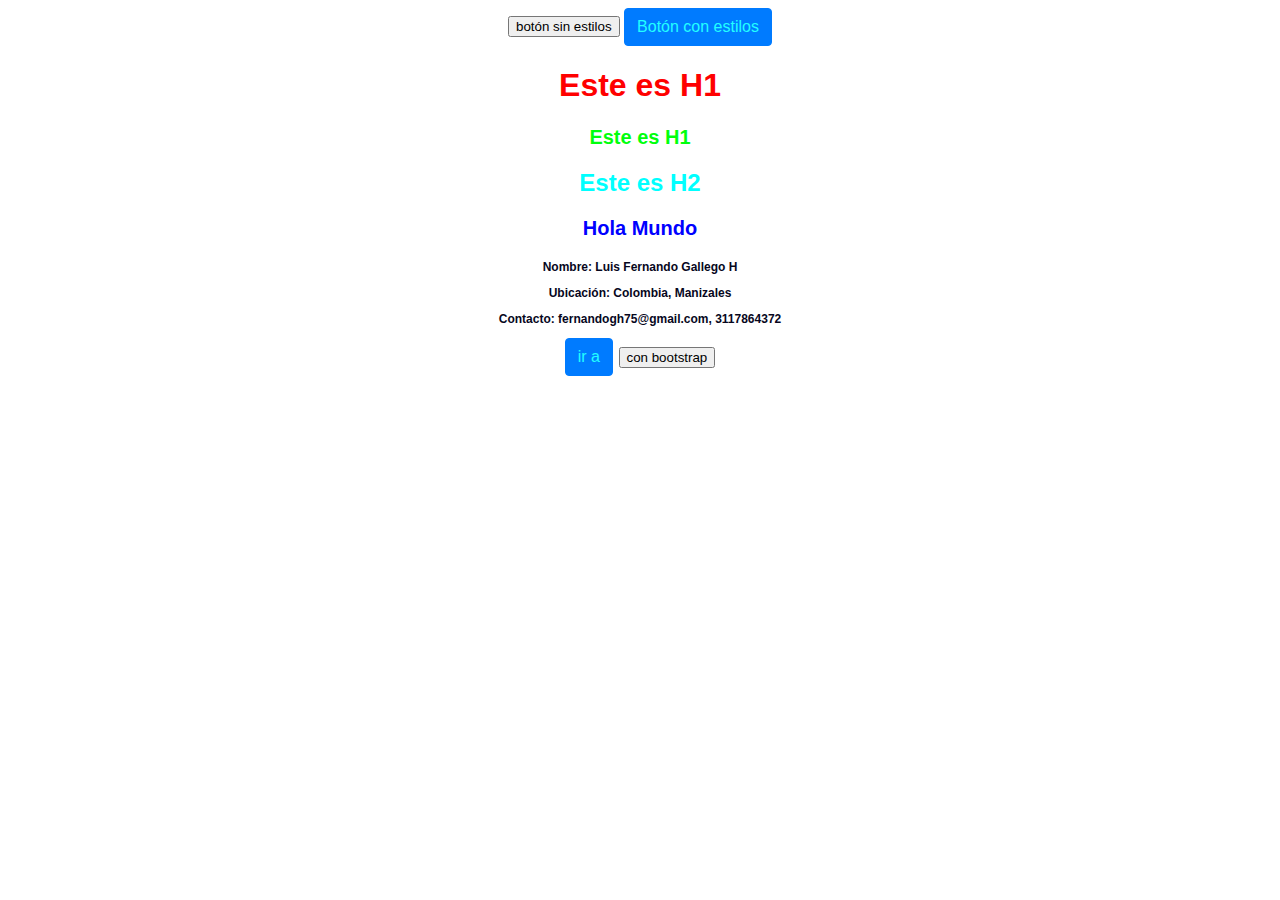
<file: Mision1/index.html>
<!DOCTYPE html><!-- identifia la versión 5 de html -->
<html lang="en">
<head> 
    <meta charset="UTF-8">
    <meta name="viewport" content="width=device-width, initial-scale=1.0">
    <title>soy luis</title>
    <link rel="stylesheet" href="style.css">
    <link href="https://cdn.jsdelivr.net/npm/bootstrap@5.0.2/dist/css/bootstrap.min.css" rel="stylesheet" integrity="sha384-EVSTQN3/azprG1Anm3QDgpJLIm9Nao0Yz1ztcQTwFspd3yD65VohhpuuCOmLASjC" crossorigin="anonymous">
</head>
<style>
    h2{
        color: aqua;
    }
</style>
<body>
    <!--  -->
    <button>botón sin estilos</button>
    <button class="btn1">Botón con estilos</button>
    <h1 style="color: red;">Este es H1</h1>
   <h1 class="estilored">Este es H1</h1>
   <h2>Este es H2</h2>
   <p id="estiloblue">Hola Mundo</p>
   <div class="pad"> 
 <p>  Nombre: Luis Fernando Gallego H</p>
  <p> Ubicación: Colombia, Manizales</p>
  <p> Contacto: fernandogh75@gmail.com, 3117864372</p>
  <a href="#" class="btn1">ir a</a>
  <button  class="btn btn-primary">con bootstrap</button>
</div>
</body>
</html>
</file>
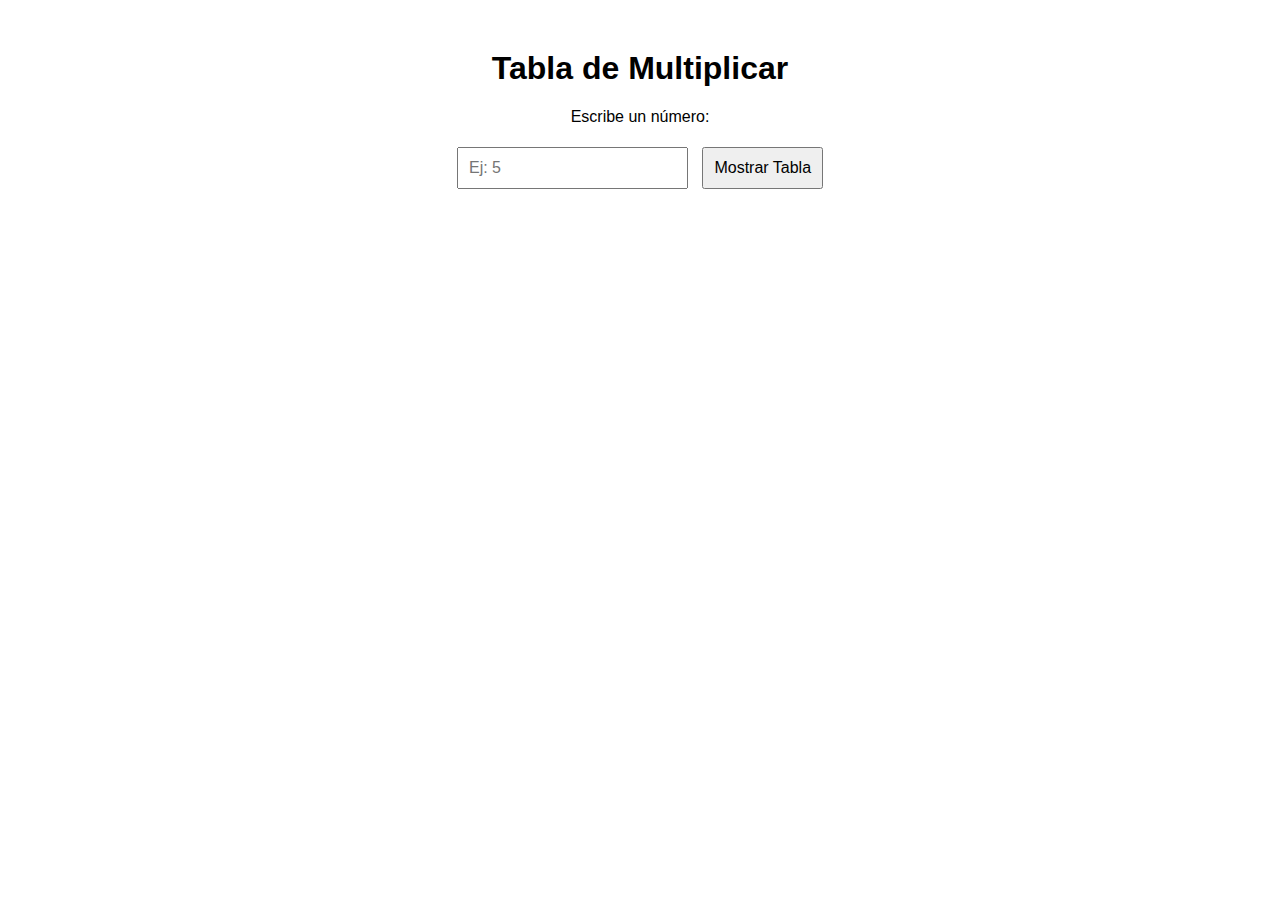
<file: Mision1/javascript/ejemplomultiplicar/index.html>
<!DOCTYPE html>
<html lang="es">
<head>
  <meta charset="UTF-8">
  <title>Tabla de Multiplicar</title>
  <link rel="stylesheet" href="style.css">
</head>
<body>

  <h1>Tabla de Multiplicar</h1>
  <p>Escribe un número:</p>
  <input type="number" id="numero" placeholder="Ej: 5">
  <button onclick="mostrarTabla()">Mostrar Tabla</button>

  <div id="resultado"></div>

  <script src="micodigo.js"></script>
</body>
</html>
</file>
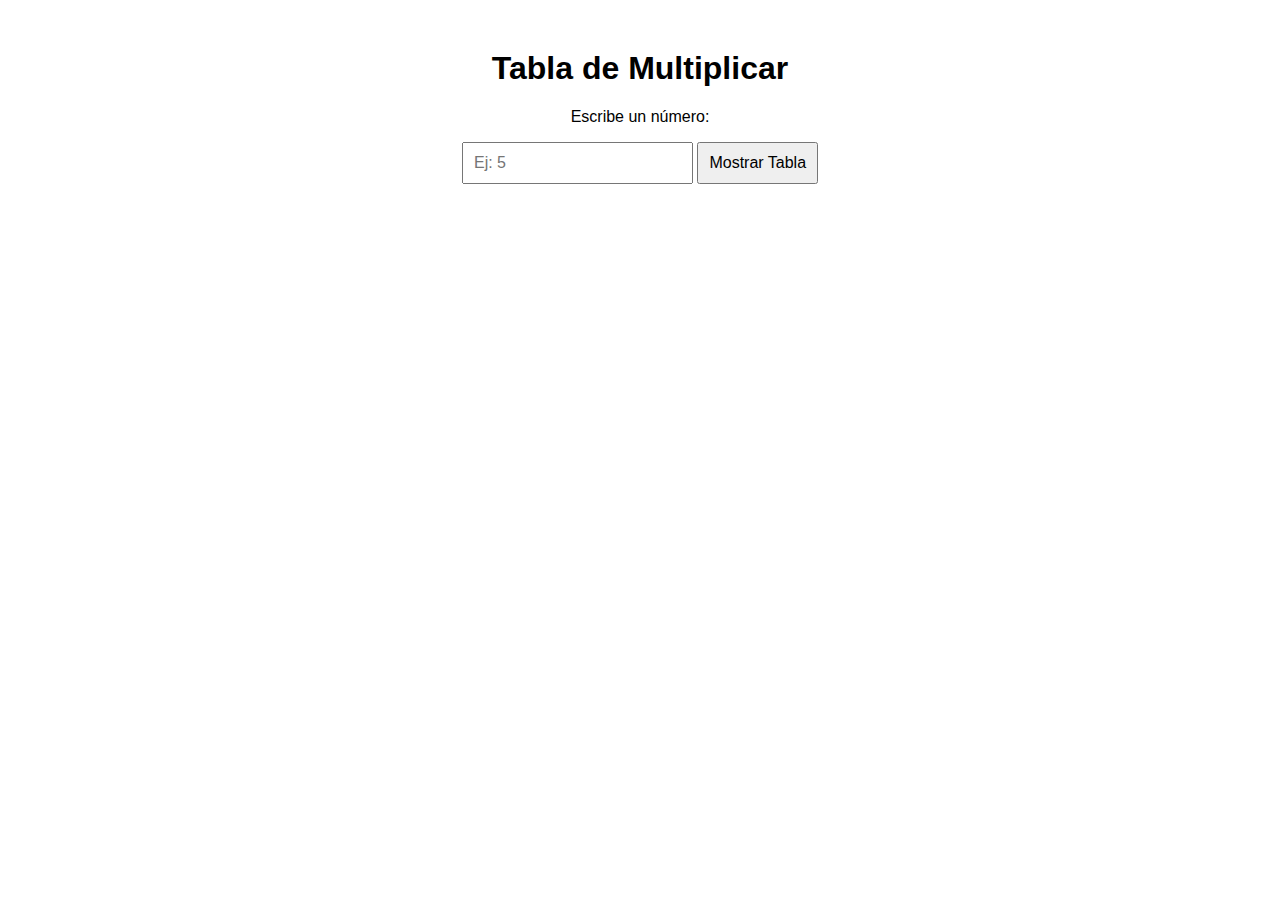
<file: Mision1/javascript/tablademultiplicar.html>
<!DOCTYPE html>
<html lang="es">
<head>
  <meta charset="UTF-8">
  <title>Tabla de Multiplicar</title>
  <style>
    body {
      font-family: Arial, sans-serif;
      text-align: center;
      margin-top: 50px;
    }
    input, button {
      padding: 10px;
      font-size: 16px;
    }
    #resultado {
      margin-top: 20px;
      font-size: 18px;
    }
  </style>
</head>
<body>

  <h1>Tabla de Multiplicar</h1>
  <p>Escribe un número:</p>
  <input type="number" id="numero" placeholder="Ej: 5">
  <button onclick="mostrarTabla()">Mostrar Tabla</button>

  <div id="resultado"></div>

  <script>
    function mostrarTabla() {
      const numero = document.getElementById("numero").value;
      const resultadoDiv = document.getElementById("resultado");

      // Verifica si el valor es válido
      if (numero === "") {
        resultadoDiv.innerHTML = "<p style='color:red;'>Por favor ingresa un número.</p>";
        return;
      }

      let resultado = `<h2>Tabla del ${numero}</h2>`;
      for (let i = 1; i <= 10; i++) {
        resultado += `<p>${numero} x ${i} = ${numero * i}</p>`;
      }

      resultadoDiv.innerHTML = resultado;
    }
  </script>

</body>
</html>
</file>
<file: Mision1/style.css>
/* Estilos generales del cuerpo de la página */
body {
    background-color: rgb(255, 255, 255); /* Fondo blanco */
    color: black;                         /* Color del texto principal en negro */
    font-family: Arial, sans-serif;       /* Fuente usada en toda la página */
    text-align: center;                   /* Alineación centrada del texto */
}

/* Estilo para los párrafos */
p {
    color: rgb(7, 7, 29);                 /* Color azul muy oscuro para el texto del párrafo */
    font-size: 12px;                      /* Tamaño de fuente pequeño */
}

/* Clase personalizada con texto en verde, tamaño 20px y negrita */
.estilored {
    color: rgb(0, 255, 13);               /* Color verde brillante */
    font-size: 20px;                      /* Tamaño de fuente más grande */
    font-weight: bold;                   /* Texto en negrita */
}

/* Estilo con ID: aplica azul al texto con características similares a .estilored */
#estiloblue {
    color: blue;                          /* Color azul para el texto */
    font-size: 20px;                      /* Tamaño de fuente grande */
    font-weight: bold;                   /* Texto en negrita */
}

/* Clase para estilo de texto en rojo, usada por ejemplo en títulos o alertas */
.pad {
    color: red;                           /* Color rojo para destacar */
    font-size: 20px;                      /* Tamaño grande */
    font-weight: bold;                   /* Negrita */
}

/* Clase para botones personalizados */
.btn1 {
    display: inline-block;                /* Elemento en línea pero con características de bloque */
    font-weight: 400;                     /* Peso medio del texto */
    color: #2ff;                          /* Color cian claro del texto */
    text-align: center;                   /* Alineación centrada del texto dentro del botón */
    vertical-align: middle;              /* Alineación vertical al medio */
    user-select: none;                   /* El usuario no puede seleccionar el texto del botón */
    background-color: #007bff;           /* Fondo azul */
    border: 1px solid #007bff;           /* Borde del mismo color que el fondo */
    padding: 0.376rem 0.75rem;           /* Espaciado interno arriba/abajo y lados */
    font-size: 1rem;                     /* Tamaño de fuente base */
    line-height: 1.5;                    /* Altura de línea */
    border-radius: 0.25rem;              /* Bordes ligeramente redondeados */
    transition: background-color 0.15s ease-in-out,
                border-color 0.15s ease-in-out,
                box-shadow 0.15s ease-in-out; /* Transiciones suaves para cambios de estilo */
    cursor: pointer;                     /* Cursor en forma de mano al pasar sobre el botón */
    text-decoration: none;               /* Sin subrayado (por si es un enlace) */
}

/* Estilo del botón al pasar el cursor encima */
.btn1:hover {
    background-color: #0056b3;           /* Cambia el fondo a un azul más oscuro */
    border-color: #0056b3;               /* También cambia el borde */
    color: white;                        /* El texto cambia a blanco */
}

/* Estilo del botón cuando recibe foco (por tabulación o clic) */
.btn1:focus {
    outline: none;                       /* Elimina el borde por defecto del navegador */
    box-shadow: 0 0 0 0.2rem rgba(0,123,255,.25); /* Agrega una sombra azul clara alrededor */
}
</file>
<file: Mision1/javascript/ejemplomultiplicar/style.css>
body {
    font-family: Arial, sans-serif;
    text-align: center;
    margin-top: 50px;
  }
  
  input, button {
    padding: 10px;
    font-size: 16px;
    margin: 5px;
  }
  
  #resultado {
    margin-top: 20px;
    font-size: 18px;
  }
  
  #resultado p {
    margin: 3px 0;
  }
  
  .error {
    color: red;
  }
</file>
